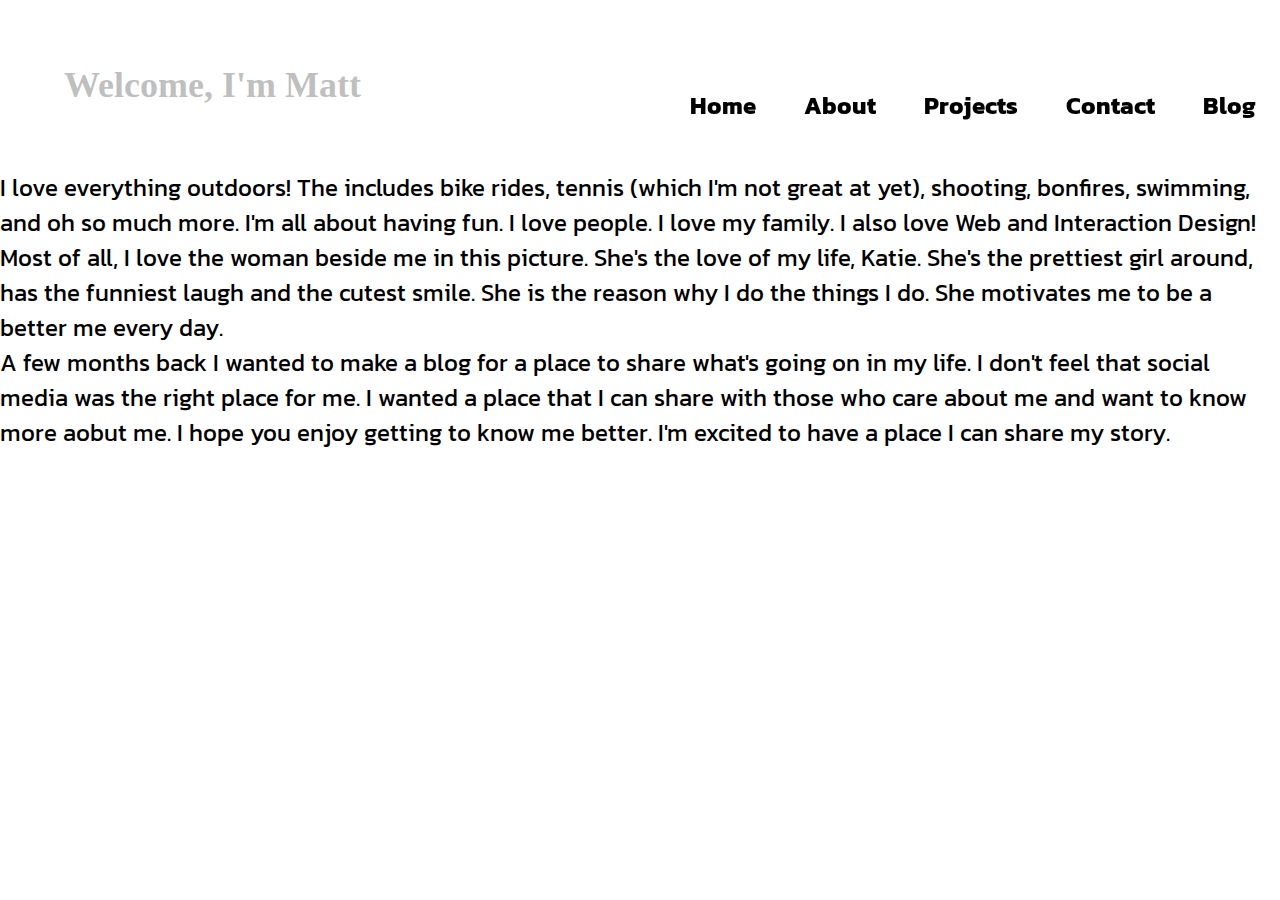
<file: blog/blog.html>
<!DOCTYPE html>
<html lang="en">
<head>
    <meta charset="UTF-8">
    <meta http-equiv="X-UA-Compatible" content="IE=edge">
    <meta name="viewport" content="width=device-width, initial-scale=1.0">
    <link href="blog.css" rel="stylesheet">
    <link rel="preconnect" href="https://fonts.gstatic.com">
    <link rel="shortcut icon" type="image/jpg" href="https://images.emojiterra.com/mozilla/512px/1f468.png"/>
    <link href="https://fonts.googleapis.com/css2?family=Kanit:wght@200&display=swap" rel="stylesheet">
    <style>
        @import url('https://fonts.googleapis.com/css2?family=Righteous&display=swap');
        </style>
    <link rel="stylesheet" href="https://use.fontawesome.com/releases/v5.8.2/css/all.css"
    integrity="sha384-oS3vJWv+0UjzBfQzYUhtDYW+Pj2yciDJxpsK1OYPAYjqT085Qq/1cq5FLXAZQ7Ay"
    crossorigin="anonymous"
    />
    <title>Matt Dalley Portfolio</title>
</head>
  <body>
    <nav id="navbar">
      <ul class="navlist">
        <a href="index.html"><li>Home</li></a>
        <a href="#welcome-section"> <li>About</li></a>
        <a href="#projects"> <li>Projects</li></a>
        <a href="#contact"> <li>Contact</li></a>
        <a href="/blog/blog.html"><li>Blog</li></a>
      </ul>
    </nav>
    <h1 class="blogTop">Welcome, I'm Matt</h1>
    <p>I love everything outdoors! The includes bike rides, tennis (which I'm not great at yet), shooting, bonfires, swimming, and oh so much more. I'm all about having fun. I love people. I love my family. I also love Web and Interaction Design!
        Most of all, I love the woman beside me in this picture. She's the love of my life, Katie. She's the prettiest girl around, has the funniest laugh and the cutest smile. She is the reason why I do the things I do. She motivates me to be a better
        me every day.</p>
        <p>
        A few months back I wanted to make a blog for a place to share what's going on in my life. I don't feel that social media was the right place for me. I wanted a place that I can share with those who care about me and want to know more aobut me.
        I hope you enjoy getting to know me better. I'm excited to have a place I can share my story. 
    </p>


  </body>
</html>
</file>
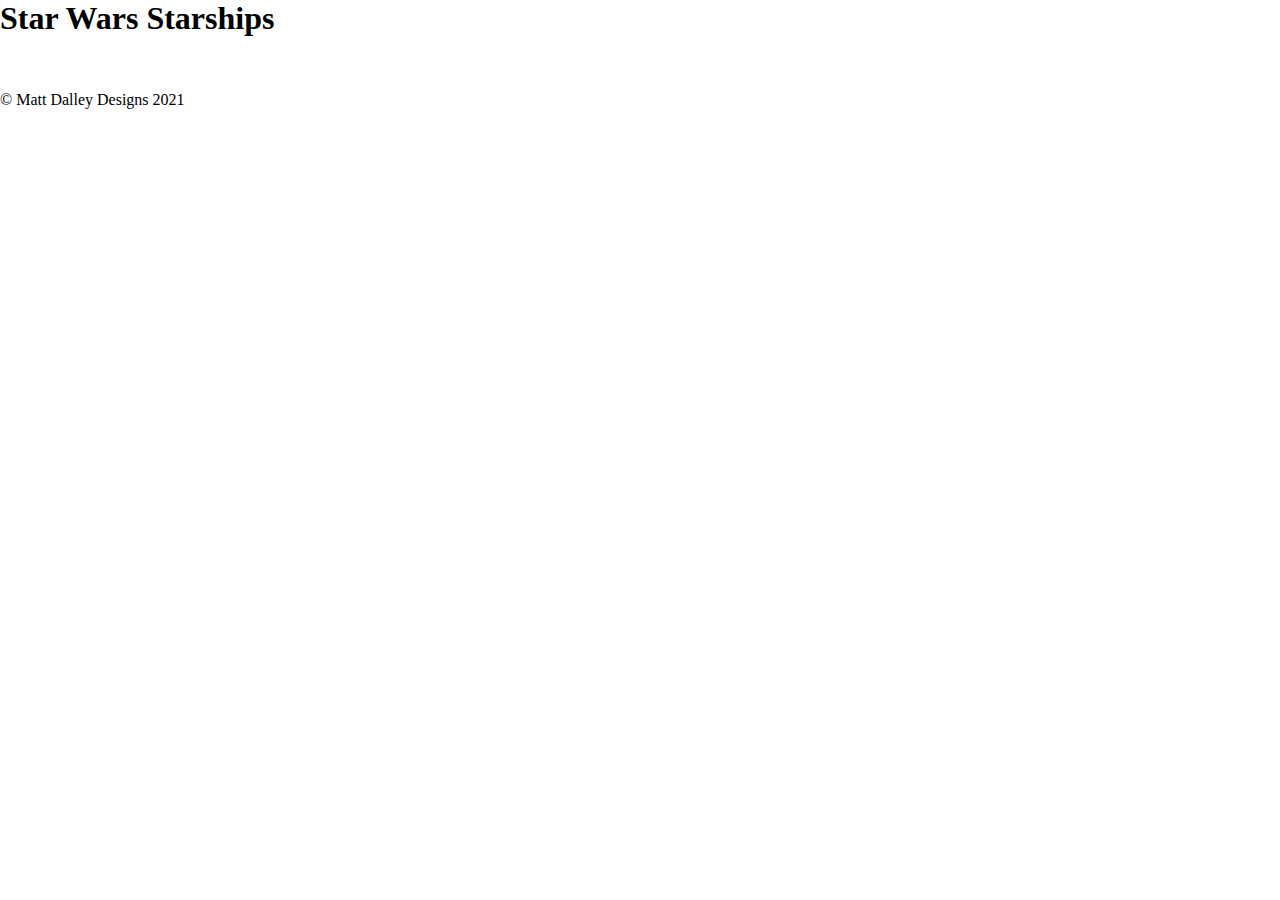
<file: starships/starships.html>
<!DOCTYPE html>
<html lang="en">
<head>
    <meta charset="UTF-8">
    <meta http-equiv="X-UA-Compatible" content="IE=edge">
    <meta name="viewport" content="width=device-width, initial-scale=1.0">
    <link href="style.css" rel="stylesheet"/>
    <title>Star Wars Starships</title>
</head>
<body>
    <header>
        <h1>Star Wars Starships</h1>
    </header>
        <main>
            <nav>
                <ul class="navList"></ul>
            </nav>
            <div class="shipView"></div>
        </main>
        <footer>
            <p>&copy; Matt Dalley Designs 2021</p>
        </footer>
        <script src="main.js" type="module"></script>
</body>
</html>
</file>
<file: blog/blog.css>
* {
    margin: 0;
    padding: 0;
    scroll-behavior: smooth;
  }
  
  html {
    box-sizing: border-box;
  }
  
  h1 {
    font-size: 36px;
  }
  
  p, figcaption, footer, h2, a {
    font-size: 24px;
    font-family: Kanit, sans-serif;
  }
  
  #navbar {
    display: flex;
    justify-content: flex-end;
    position: fixed;
    width: 100%;
    background-color: rgb(255, 255, 255, 0.75);
  }
  
  .navlist {
    font-family: kanit;
    font-weight: bold;
    display: flex;
    list-style-type: none;
  }
  
  .navlist li {
    color: black;
  }
  
  .navlist a {
    font-size: 1.5em;
    padding: 1em;
    text-decoration: none;
    transition: transform 0.3s ease-out;
  }
  
  .navlist a:hover {
    transform: translateY(-5px);
    background-color: white;
  }

  .blogTop {
      display: flex;
      align-content: center;
      margin: 5%;
  }
</file>
<file: starships/style.css>
* {
    margin: 0px;
    box-sizing: border-box;
    color: black;
    font-family: Kanit;
    scroll-behavior: smooth;
    scr
}

main {
    display: flex;
    /* height: 100vh; */
}

/* body {
    
} */

img, .topNav, .navList {
    z-index: 1;
    position: relative;
}

#navbar {
    display: flex;
    justify-content: flex-end;
    /* position: fixed; */
    width: 100%;
    background-color: rgb(255,255,255,.75);
}

.topNav {
    display: flex;
    list-style-type: none;
}

.topNav li {
    color: black;
}

.topNav a {
    font-size: 1.5em;
    padding: 1em;
    text-decoration: none;
    transition: transform 0.3s ease-out;
}

.topNav a:hover {
    transform: translateY(-5px);
    background-color: white;
}

.navList :hover {
    transform: translateX(5px);
    font-size: 16px;
}

.navList {
    margin: 3em;
    /* width: 400px; */
    font-size: large;
    font-weight: bold;
}

main {
    display: flex;
}

a {
    text-decoration: none;
    color: #fff; 
}

li {
    list-style-type: none;
    color: white;
}



.bulma-box {
    text-align: center;
    font-size: x-large;
    font-weight: 900;
}

.modal {
    background-color: rgba(232, 209, 204, 0.255);
}

@media (max-width: 812px) {
    figure > img {
        height: 100px;
        flex-direction: column;
    }
}

/*leave cursor code at bottom of css */
/* Start https://www.cursors-4u.com */ * {cursor: url(https://cur.cursors-4u.net/others/oth-1/oth28.cur), auto !important;} /* End https://www.cursors-4u.com */
</file>
